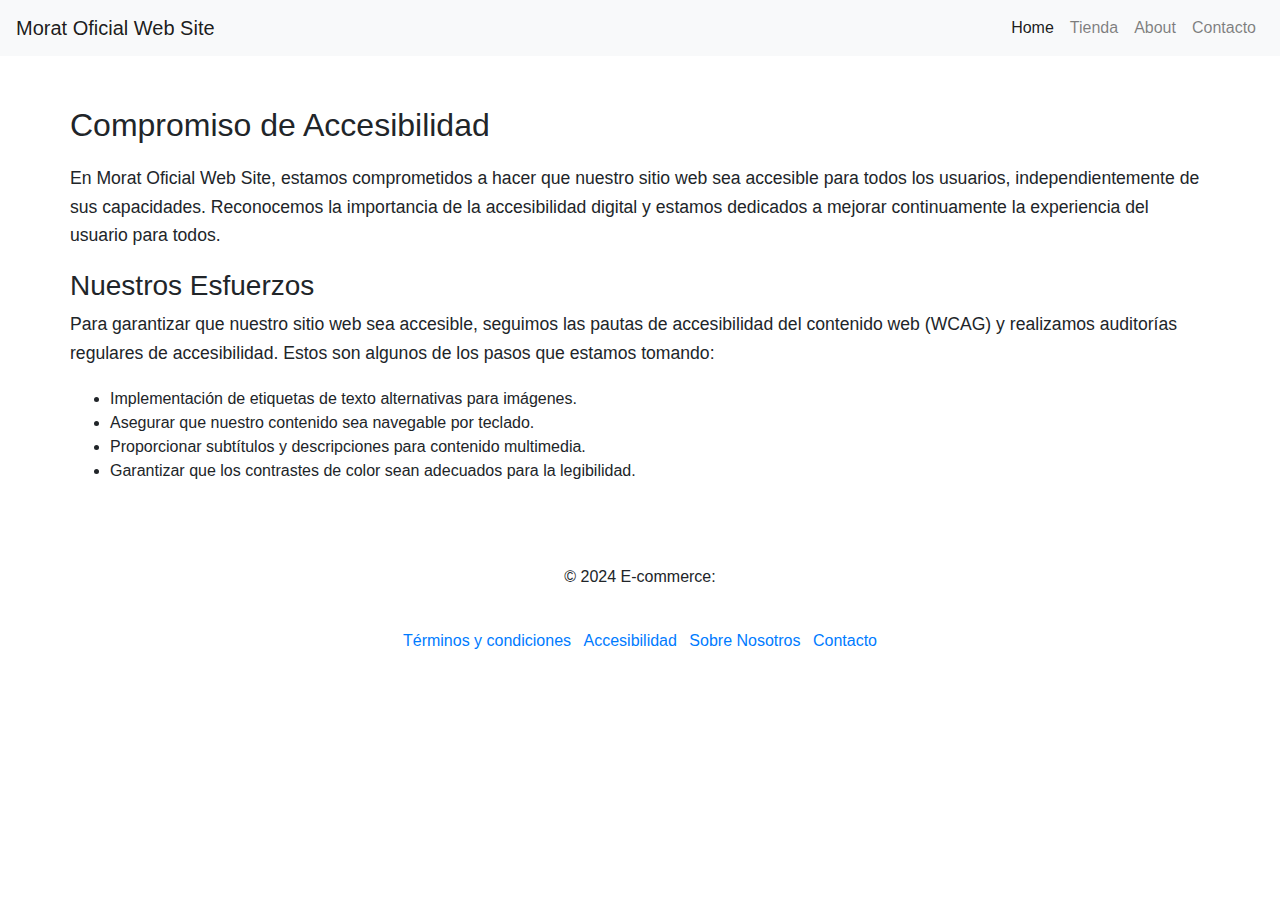
<file: Pages/Accesibilidad.html>
<!DOCTYPE html>
<html lang="en">
<head>
    <meta charset="UTF-8">
    <meta name="viewport" content="width=device-width, initial-scale=1.0">
    <title>Accesibilidad</title>
    <!-- Bootstrap CSS -->
    <link href="https://stackpath.bootstrapcdn.com/bootstrap/4.5.2/css/bootstrap.min.css" rel="stylesheet">
    <style>
        .accessibility-content {
            padding: 50px 0;
        }
        .accessibility-content h2 {
            margin-bottom: 20px;
        }
        .accessibility-content p {
            font-size: 1.1em;
            line-height: 1.6em;
            margin-bottom: 20px;
        }
    </style>
</head>
<body>

<!-- Navbar -->
<nav class="navbar navbar-expand-lg navbar-light bg-light">
  <a class="navbar-brand" href="../Index.html">Morat Oficial Web Site</a>
  <button class="navbar-toggler" type="button" data-toggle="collapse" data-target="#navbarNav" aria-controls="navbarNav" aria-expanded="false" aria-label="Toggle navigation">
    <span class="navbar-toggler-icon"></span>
  </button>
  <div class="collapse navbar-collapse" id="navbarNav">
    <ul class="navbar-nav ml-auto">
      <li class="nav-item active">
        <a class="nav-link" href="index.html">Home <span class="sr-only">(current)</span></a>
      </li>
      <li class="nav-item">
        <a class="nav-link" href="index.html#main-content">Tienda</a>
      </li>
      <li class="nav-item">
        <a class="nav-link" href="index.html#about">About</a>
      </li>
      <li class="nav-item">
        <a class="nav-link" href="#">Contacto</a>
      </li>
    </ul>
  </div>
</nav>

<!-- Accessibility Content -->
<div class="container accessibility-content">
    <h2>Compromiso de Accesibilidad</h2>
    <p>En Morat Oficial Web Site, estamos comprometidos a hacer que nuestro sitio web sea accesible para todos los usuarios, independientemente de sus capacidades. Reconocemos la importancia de la accesibilidad digital y estamos dedicados a mejorar continuamente la experiencia del usuario para todos.</p>
    <h3>Nuestros Esfuerzos</h3>
    <p>Para garantizar que nuestro sitio web sea accesible, seguimos las pautas de accesibilidad del contenido web (WCAG) y realizamos auditorías regulares de accesibilidad. Estos son algunos de los pasos que estamos tomando:</p>
    <ul>
        <li>Implementación de etiquetas de texto alternativas para imágenes.</li>
        <li>Asegurar que nuestro contenido sea navegable por teclado.</li>
        <li>Proporcionar subtítulos y descripciones para contenido multimedia.</li>
        <li>Garantizar que los contrastes de color sean adecuados para la legibilidad.</li>
    </ul>
</div>

<!-- Footer -->
<section>
    <footer>
      <div class="text-center p-3">
        © 2024 E-commerce:
        <a class="text-dark" href="#"></a>
      </div>
      <div class="foter">
        <div class="text-center p-3">
        <div class="col-md-12 mt-2">
          <ul class="list-inline">
            <li class="list-inline-item">
          <h6><a href="Terminos y Condiciones.html">Términos y condiciones</h6></a>
        </li>
        <li class="list-inline-item">
          <h6><a href="Accesibilidad.html">Accesibilidad</a></h6>
        </li>
        <li class="list-inline-item">
          <h6><a href="Sobre Nostros.html">Sobre Nosotros</a></h6>
        </li>
        <li class="list-inline-item">
          <h6><a href="Contacto.html">Contacto</a></h6>
        </li>
      </ul>
    </div>
      </div>
    </div>
    </div>
    </footer>
    </section>
<!-- Bootstrap -->
<script src="https://code.jquery.com/jquery-3.5.1.slim.min.js"></script>
<script src="https://cdn.jsdelivr.net/npm/@popperjs/core@2.9.2/dist/umd/popper.min.js"></script>
<script src="https://stackpath.bootstrapcdn.com/bootstrap/4.5.2/js/bootstrap.min.js"></script>
</body>
</html>
</file>
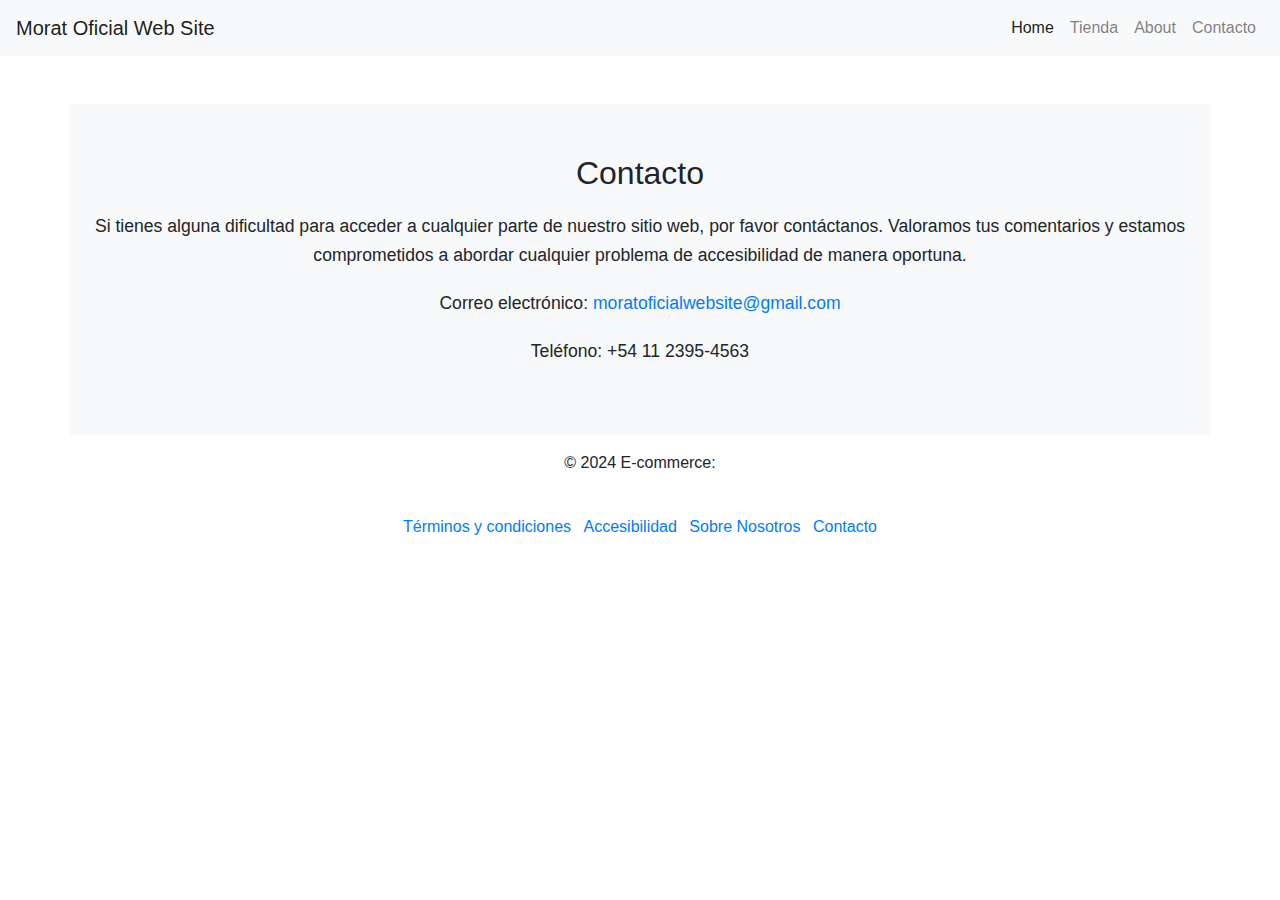
<file: Pages/Contacto.html>
<!DOCTYPE html>
<html lang="en">
<head>
    <meta charset="UTF-8">
    <meta name="viewport" content="width=device-width, initial-scale=1.0">
    <title>Contacto</title>
    <!-- Bootstrap CSS -->
    <link href="https://stackpath.bootstrapcdn.com/bootstrap/4.5.2/css/bootstrap.min.css" rel="stylesheet">
    <style>
         #contact {
            padding: 50px 0;
            background-color: #f8f9fa;
            text-align: center;
        }
        #contact h2 {
            margin-bottom: 20px;
        }
        #contact p {
            font-size: 1.1em;
            line-height: 1.6em;
            margin-bottom: 20px;
        }
    </style>
</head>
<body>

<!-- Navbar -->
<nav class="navbar navbar-expand-lg navbar-light bg-light">
  <a class="navbar-brand" href="../Index.html">Morat Oficial Web Site</a>
  <button class="navbar-toggler" type="button" data-toggle="collapse" data-target="#navbarNav" aria-controls="navbarNav" aria-expanded="false" aria-label="Toggle navigation">
    <span class="navbar-toggler-icon"></span>
  </button>
  <div class="collapse navbar-collapse" id="navbarNav">
    <ul class="navbar-nav ml-auto">
      <li class="nav-item active">
        <a class="nav-link" href="index.html">Home <span class="sr-only">(current)</span></a>
      </li>
      <li class="nav-item">
        <a class="nav-link" href="index.html#main-content">Tienda</a>
      </li>
      <li class="nav-item">
        <a class="nav-link" href="index.html#about">About</a>
      </li>
      <li class="nav-item">
        <a class="nav-link" href="Contacto.html">Contacto</a>
    </ul>
  </div>
</nav>

<!-- Contacto -->
<div id="contact" class="container mt-5">
    <h2>Contacto</h2>
    <p>Si tienes alguna dificultad para acceder a cualquier parte de nuestro sitio web, por favor contáctanos. Valoramos tus comentarios y estamos comprometidos a abordar cualquier problema de accesibilidad de manera oportuna.</p>
    <p>Correo electrónico: <a href="mailto:moratoficialwebsite@gmail.com">moratoficialwebsite@gmail.com</a></p>
    <p>Teléfono: +54 11 2395-4563</p>
</div>

<!-- Footer -->
<section>
    <footer>
      <div class="text-center p-3">
        © 2024 E-commerce:
        <a class="text-dark" href="#"></a>
      </div>
      <div class="foter">
        <div class="text-center p-3">
        <div class="col-md-12 mt-2">
          <ul class="list-inline">
            <li class="list-inline-item">
          <h6><a href="Terminos y Condiciones.html">Términos y condiciones</h6></a>
        </li>
        <li class="list-inline-item">
          <h6><a href="Accesibilidad.html">Accesibilidad</a></h6>
        </li>
        <li class="list-inline-item">
          <h6><a href="Sobre Nostros.html">Sobre Nosotros</a></h6>
        </li>
        <li class="list-inline-item">
          <h6><a href="Contacto.html">Contacto</a></h6>
        </li>
      </ul>
    </div>
      </div>
    </div>
    </div>
    </footer>
    </section>
<!-- Bootstrap -->
<script src="https://code.jquery.com/jquery-3.5.1.slim.min.js"></script>
<script src="https://cdn.jsdelivr.net/npm/@popperjs/core@2.9.2/dist/umd/popper.min.js"></script>
<script src="https://stackpath.bootstrapcdn.com/bootstrap/4.5.2/js/bootstrap.min.js"></script>
</body>
</html>
</file>
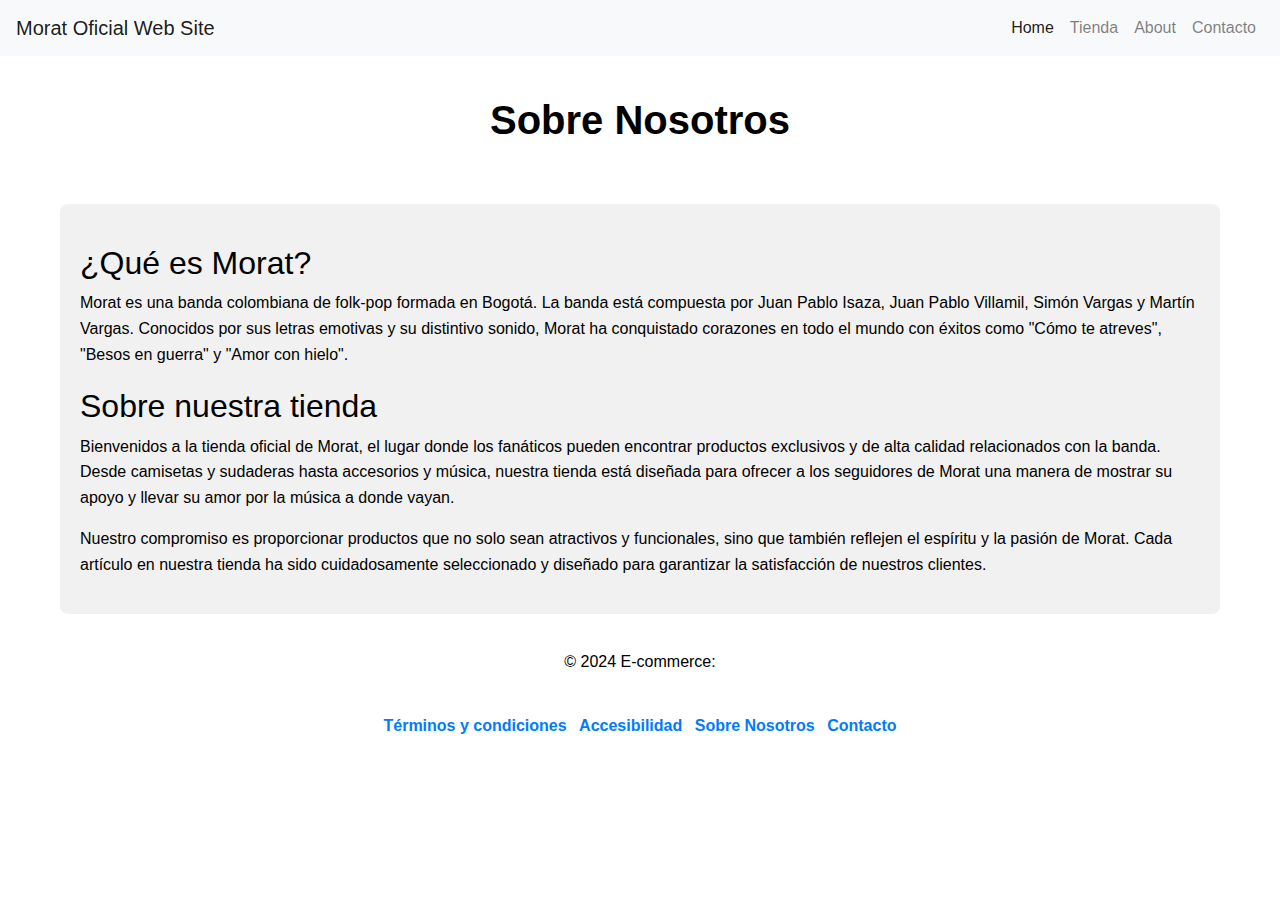
<file: Pages/Sobre Nostros.html>
<!DOCTYPE html>
<html lang="es">
<head>
    <meta charset="UTF-8">
    <meta name="viewport" content="width=device-width, initial-scale=1.0">
    <title>Sobre Nostros</title>
    <!-- Bootstrap CSS -->
    <link href="https://stackpath.bootstrapcdn.com/bootstrap/4.5.2/css/bootstrap.min.css" rel="stylesheet">
</head>
<style>
    body {
        font-family: Arial, sans-serif;
        margin: 0;
        padding: 0;
        background-color: #ffffff;
        color: #000000;
    }
    .container {
        max-width: 1200px;
        margin: 0 auto;
        padding: 20px;
    }

    header {
        background-color: #ffffff;
        color: #fff;
        padding: 20px 0;
        text-align: center;
    }
    h1 {
        margin: 0;
        color: black;
    }
    .content {
        background-color: #e9e9e9a8;
        padding: 20px;
        border-radius: 8px;
        box-shadow: 0 0 10px rgba(255, 255, 255, 0.418);
    }
    .about {
        margin-top: 20px;
    }
    .about h2 {
        color: #000000;
    }
    .about p {
        line-height: 1.6;
    }
</style>
</head>
<body>

<!-- Navbar -->
<nav class="navbar navbar-expand-lg navbar-light bg-light">
    <a class="navbar-brand" href="../Index.html">Morat Oficial Web Site</a>
    <button class="navbar-toggler" type="button" data-toggle="collapse" data-target="#navbarNav" aria-controls="navbarNav" aria-expanded="false" aria-label="Toggle navigation">
      <span class="navbar-toggler-icon"></span>
    </button>
    <div class="collapse navbar-collapse" id="navbarNav">
      <ul class="navbar-nav ml-auto">
        <li class="nav-item active">
          <a class="nav-link" href="../Index.html">Home <span class="sr-only">(current)</span></a>
        </li>
        <li class="nav-item">
          <a class="nav-link" href="../Index.html#main-content">Tienda</a>
        </li>
        <li class="nav-item">
          <a class="nav-link" href="../Index.html#about">About</a>
        </li>
        <li class="nav-item">
          <a class="nav-link" href="Contacto.html">Contacto</a>
        </li>
      </ul>
    </div>
  </nav>

<header>
    <div class="container">
        <h1><b>Sobre Nosotros</b></h1>
    </div>
</header>
<div class="container">
    <div class="content">
        <div class="about">
            <h2>¿Qué es Morat?</h2>
            <p>Morat es una banda colombiana de folk-pop formada en Bogotá. La banda está compuesta por Juan Pablo Isaza, Juan Pablo Villamil, Simón Vargas y Martín Vargas. Conocidos por sus letras emotivas y su distintivo sonido, Morat ha conquistado corazones en todo el mundo con éxitos como "Cómo te atreves", "Besos en guerra" y "Amor con hielo".</p>
        </div>
        <div class="about">
            <h2>Sobre nuestra tienda</h2>
            <p>Bienvenidos a la tienda oficial de Morat, el lugar donde los fanáticos pueden encontrar productos exclusivos y de alta calidad relacionados con la banda. Desde camisetas y sudaderas hasta accesorios y música, nuestra tienda está diseñada para ofrecer a los seguidores de Morat una manera de mostrar su apoyo y llevar su amor por la música a donde vayan.</p>
            <p>Nuestro compromiso es proporcionar productos que no solo sean atractivos y funcionales, sino que también reflejen el espíritu y la pasión de Morat. Cada artículo en nuestra tienda ha sido cuidadosamente seleccionado y diseñado para garantizar la satisfacción de nuestros clientes.</p>
        </div>
    </div>
</div>

  <!-- Footer -->
<section>
    <footer>
      <div class="text-center p-3">
        © 2024 E-commerce:
        <a class="text-dark" href="#"></a>
      </div>
      <div class="foter">
        <div class="text-center p-3">
        <div class="col-md-12 mt-2">
          <ul class="list-inline">
            <li class="list-inline-item">
          <h6> <b><a href="Terminos y Condiciones.html">Términos y condiciones</b></a></h6>
        </li>
        <li class="list-inline-item">
          <h6><b><a href="Accesibilidad.html">Accesibilidad</a></b></h6>
        </li>
        <li class="list-inline-item">
          <h6><b><a href="Sobre Nostros.html">Sobre Nosotros</a></b></h6>
        </li>
        <li class="list-inline-item">
          <h6><b><a href="Contacto.html">Contacto</a></b></h6>
        </li>
      </ul>
    </div>
      </div>
    </div>
    </div>
    </footer>
    </section>
    

<!-- Bootstrap -->
<script src="https://code.jquery.com/jquery-3.5.1.slim.min.js"></script>
<script src="https://cdn.jsdelivr.net/npm/@popperjs/core@2.9.2/dist/umd/popper.min.js"></script>
<script src="https://stackpath.bootstrapcdn.com/bootstrap/4.5.2/js/bootstrap.min.js"></script>
</body>
</html>
</file>
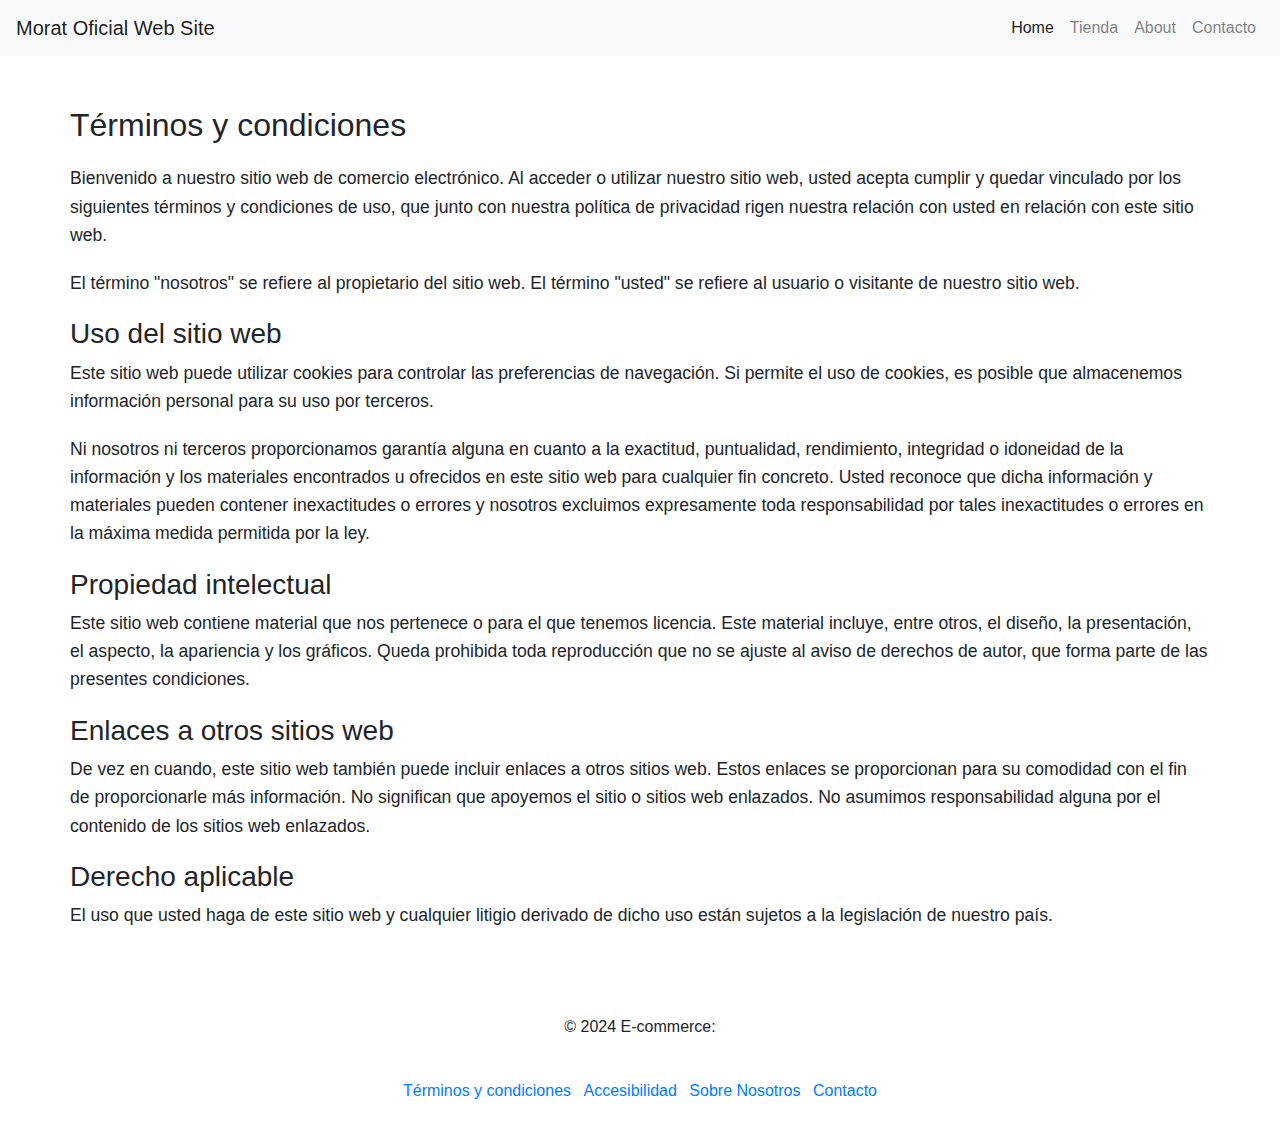
<file: Pages/Terminos y Condiciones.html>
<!DOCTYPE html>
<html lang="es">
<head>
    <meta charset="UTF-8">
    <meta name="viewport" content="width=device-width, initial-scale=1.0">
    <title>Términos y condiciones</title>
    <!-- Bootstrap CSS -->
    <link href="https://stackpath.bootstrapcdn.com/bootstrap/4.5.2/css/bootstrap.min.css" rel="stylesheet">
    <style>
        .terms-content {
            padding: 50px 0;
        }
        .terms-content h2 {
            margin-bottom: 20px;
        }
        .terms-content p {
            font-size: 1.1em;
            line-height: 1.6em;
            margin-bottom: 20px;
        }
    </style>
</head>
<body>

<!-- Navbar -->
<nav class="navbar navbar-expand-lg navbar-light bg-light">
    <a class="navbar-brand" href="../Index.html">Morat Oficial Web Site</a>
    <button class="navbar-toggler" type="button" data-toggle="collapse" data-target="#navbarNav" aria-controls="navbarNav" aria-expanded="false" aria-label="Toggle navigation">
      <span class="navbar-toggler-icon"></span>
    </button>
    <div class="collapse navbar-collapse" id="navbarNav">
      <ul class="navbar-nav ml-auto">
        <li class="nav-item active">
          <a class="nav-link" href="../Index.html">Home <span class="sr-only">(current)</span></a>
        </li>
        <li class="nav-item">
          <a class="nav-link" href="../Index.html#main-content">Tienda</a>
        </li>
        <li class="nav-item">
          <a class="nav-link" href="../Index.html#about">About</a>
        </li>
        <li class="nav-item">
          <a class="nav-link" href="Contacto.html">Contacto</a>
        </li>
      </ul>
    </div>
  </nav>
  

<!-- Términos y condiciones -->
<div class="container terms-content">
    <h2>Términos y condiciones</h2>
    <p>Bienvenido a nuestro sitio web de comercio electrónico. Al acceder o utilizar nuestro sitio web, usted acepta cumplir y quedar vinculado por los siguientes términos y condiciones de uso, que junto con nuestra política de privacidad rigen nuestra relación con usted en relación con este sitio web.</p>
    <p> El término "nosotros" se refiere al propietario del sitio web. El término "usted" se refiere al usuario o visitante de nuestro sitio web.</p>
    <h3>Uso del sitio web</h3>
    <p>Este sitio web puede utilizar cookies para controlar las preferencias de navegación. Si permite el uso de cookies, es posible que almacenemos información personal para su uso por terceros.</p>
    <p>Ni nosotros ni terceros proporcionamos garantía alguna en cuanto a la exactitud, puntualidad, rendimiento, integridad o idoneidad de la información y los materiales encontrados u ofrecidos en este sitio web para cualquier fin concreto. Usted reconoce que dicha información y materiales pueden contener inexactitudes o errores y nosotros excluimos expresamente toda responsabilidad por tales inexactitudes o errores en la máxima medida permitida por la ley.</p>
    <h3>Propiedad intelectual</h3>
    <p>Este sitio web contiene material que nos pertenece o para el que tenemos licencia. Este material incluye, entre otros, el diseño, la presentación, el aspecto, la apariencia y los gráficos. Queda prohibida toda reproducción que no se ajuste al aviso de derechos de autor, que forma parte de las presentes condiciones.</p>
    <h3>Enlaces a otros sitios web</h3>
    <p>De vez en cuando, este sitio web también puede incluir enlaces a otros sitios web. Estos enlaces se proporcionan para su comodidad con el fin de proporcionarle más información. No significan que apoyemos el sitio o sitios web enlazados. No asumimos responsabilidad alguna por el contenido de los sitios web enlazados.</p>
    <h3>Derecho aplicable</h3>
    <p>El uso que usted haga de este sitio web y cualquier litigio derivado de dicho uso están sujetos a la legislación de nuestro país.</p>
</div>

<!-- Footer -->
<section>
    <footer>
      <div class="text-center p-3">
        © 2024 E-commerce:
        <a class="text-dark" href="#"></a>
      </div>
      <div class="foter">
        <div class="text-center p-3">
        <div class="col-md-12 mt-2">
          <ul class="list-inline">
            <li class="list-inline-item">
          <h6><a href="Terminos y Condiciones.html">Términos y condiciones</h6></a>
        </li>
        <li class="list-inline-item">
          <h6><a href="Accesibilidad.html">Accesibilidad</a></h6>
        </li>
        <li class="list-inline-item">
          <h6><a href="Sobre Nostros.html">Sobre Nosotros</a></h6>
        </li>
        <li class="list-inline-item">
          <h6><a href="Contacto.html">Contacto</a></h6>
        </li>
      </ul>
    </div>
      </div>
    </div>
    </div>
    </footer>
    </section>
    

<!-- Bootstrap -->
<script src="https://code.jquery.com/jquery-3.5.1.slim.min.js"></script>
<script src="https://cdn.jsdelivr.net/npm/@popperjs/core@2.9.2/dist/umd/popper.min.js"></script>
<script src="https://stackpath.bootstrapcdn.com/bootstrap/4.5.2/js/bootstrap.min.js"></script>
</body>
</html>
</file>
